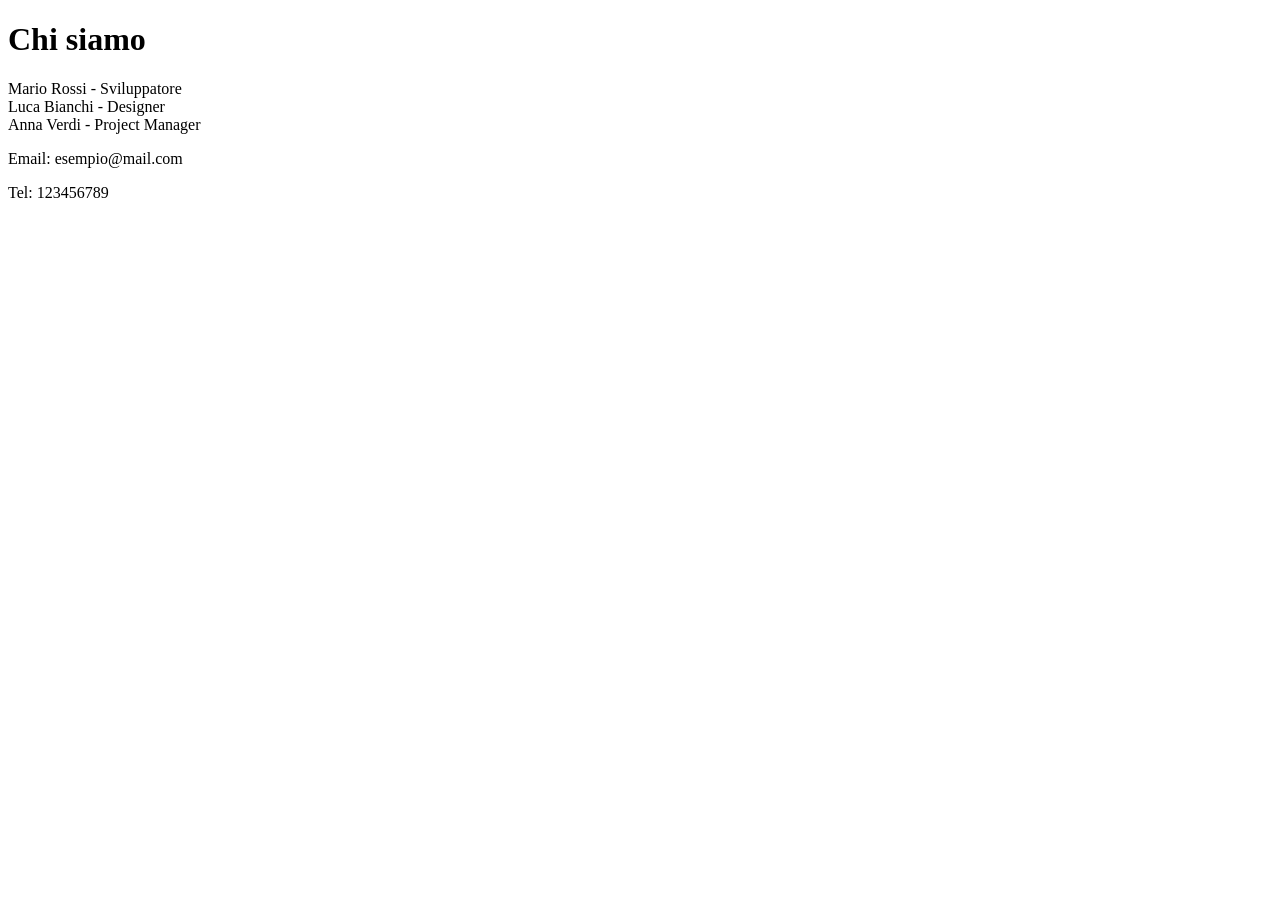
<file: about.html>
<!DOCTYPE html>
<html lang="it">
<head>
    <meta charset="UTF-8">
    <title>About</title>
</head>
<body>

<header>
    <h1>Chi siamo</h1>
</header>

<main>
    <section class="team">
	<div>Mario Rossi - Sviluppatore</div>
	<div>Luca Bianchi - Designer</div>
	<div>Anna Verdi - Project Manager</div>
    </section>

    <!-- sezione per mostrare contatti -->
    <section class="contatti">
	<p>Email: esempio@mail.com</p>
	<p>Tel: 123456789</p>
</section>
</main>

</body>
</html>
</file>
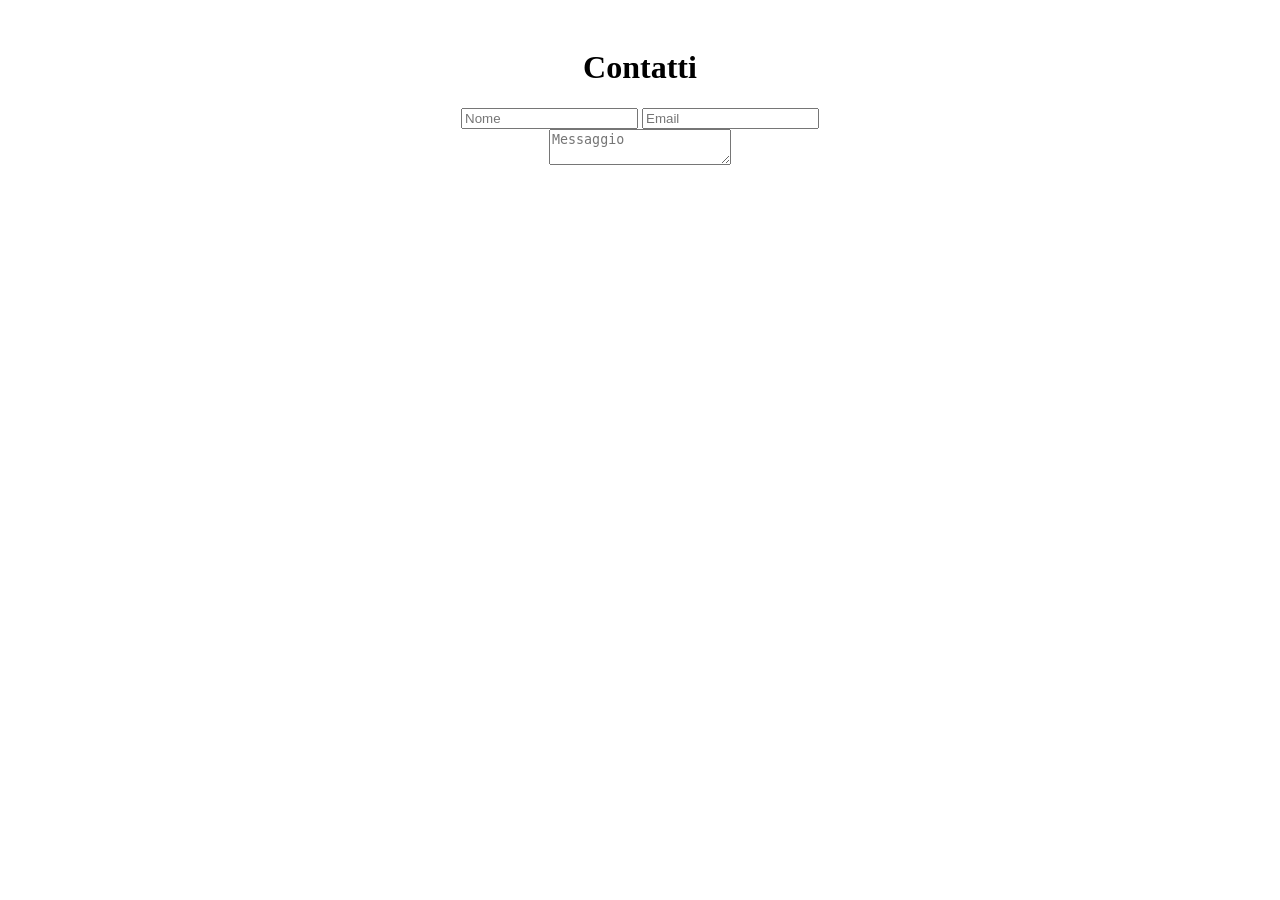
<file: contatti.html>
<!DOCTYPE html>
<html lang="it">
<head>
    <meta charset="UTF-8">
    <title>Contatti</title>
</head>
<body style="padding: 20px; text-align: center;">
<body>
    <h1>Contatti</h1>
</body>
<!-- Form di contatto per invio messaggi -->
<form style="margin: auto; max-width: 400px;">
<form>
    <input type="text" placeholder="Nome">
    <input type="email" placeholder="Email">
    <textarea placeholder="Messaggio"></textarea>
</form>
</html>
</file>
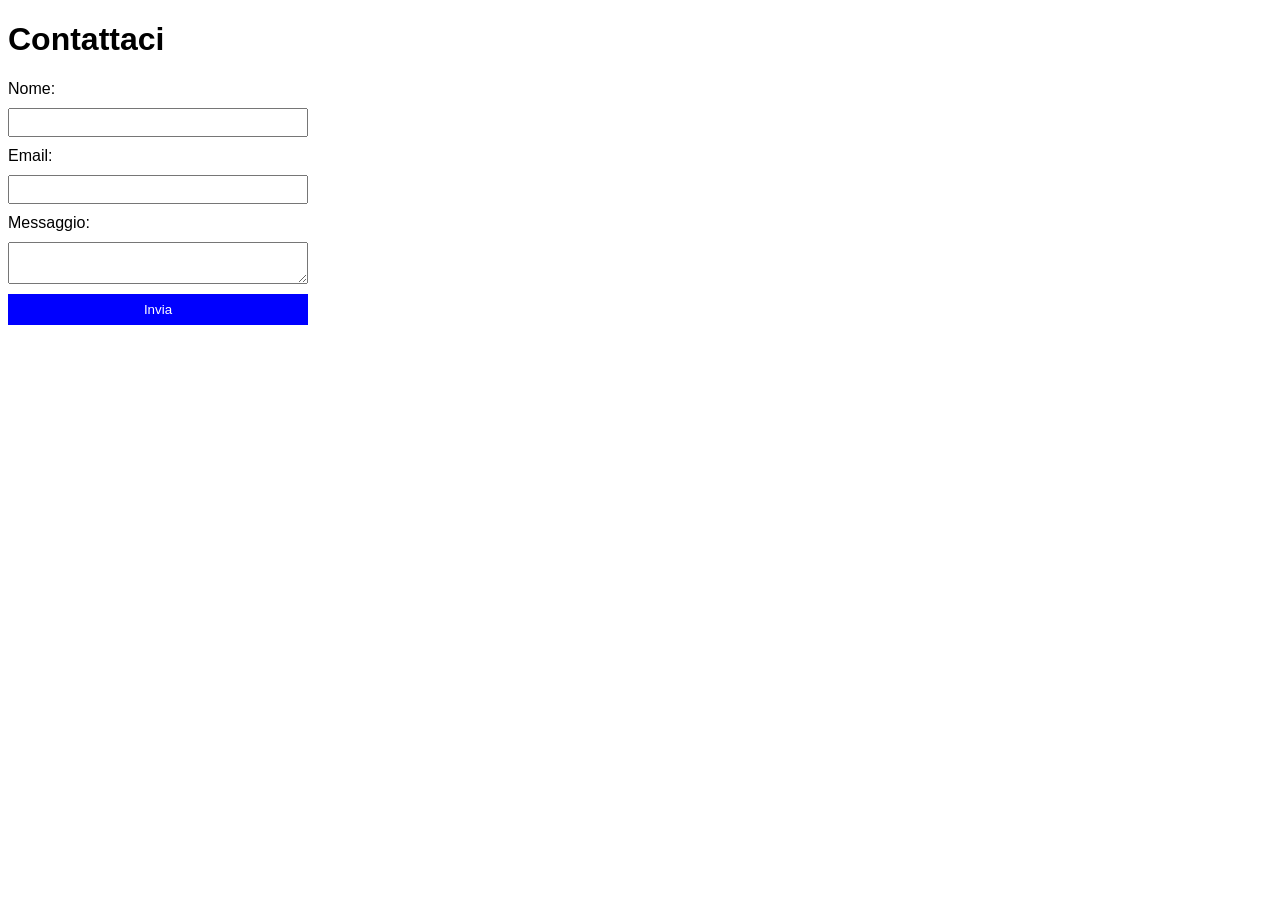
<file: form.html>
<!DOCTYPE html>
<html lang="it">
<head>
    <meta charset="UTF-8">
    <title>Contattaci</title>
    <style>
        body {
            font-family: Arial, sans-serif;
        }

        form {
            width: 300px;
            display: flex;
            flex-direction: column;
            gap: 10px;
        }

        input, textarea {
            padding: 5px;
        }

        button {
            background-color: blue;
            color: white;
            border: none;
            padding: 8px;
            cursor: pointer;
        }
</style>
</head>
<body>

    <h1>Contattaci</h1>

    <form>
        <label for="nome">Nome:</label>
        <input type="text" id="nome" name="nome">

        <label for="email">Email:</label>
        <input type="email" id="email" name="email">
        
        <label for="messaggio">Messaggio:</label>
        <textarea id="messaggio" name="messaggio"></textarea>
        
        <button type="submit">Invia</button>
    </form>

</body>
</html>
</file>
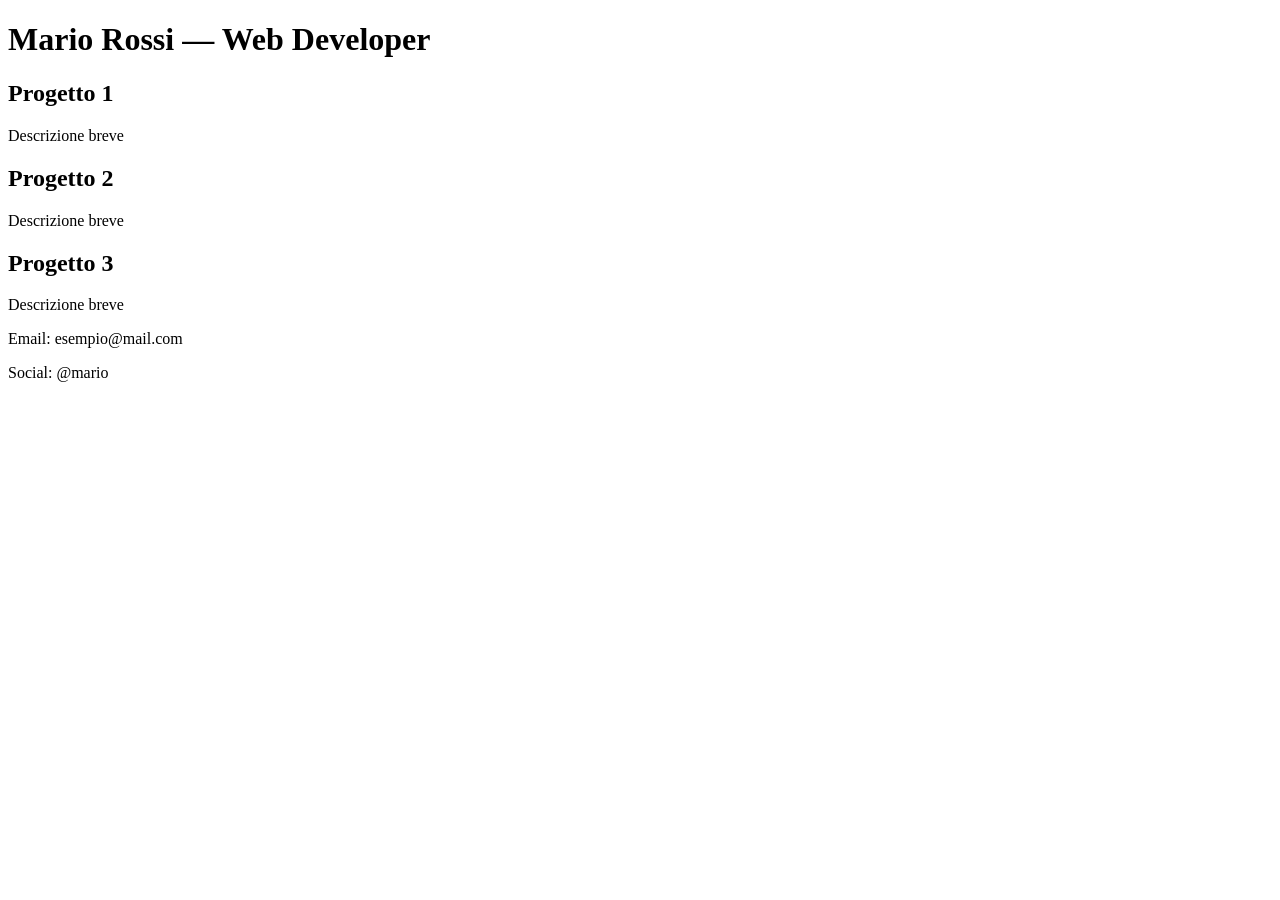
<file: portfolio.html>
<!DOCTYPE html>
<html lang="it">
<head>
    <meta charset="UTF-8">
    <title>Portfolio</title>
</head>
<body>
    <header>
        <h1>Mario Rossi — Web Developer</h1>
    </header>
</body>
<main>
    <div class="progetto">
        <h2>Progetto 1</h2>
        <p>Descrizione breve</p>
    </div>
    <div class="progetto">
        <h2>Progetto 2</h2>
        <p>Descrizione breve</p>
    </div>
    <div class="progetto">
        <h2>Progetto 3</h2>
        <p>Descrizione breve</p>
    </div>
</main>
<footer>
    <p>Email: esempio@mail.com</p>
    <p>Social: @mario</p>
</footer>
</html>
</file>
